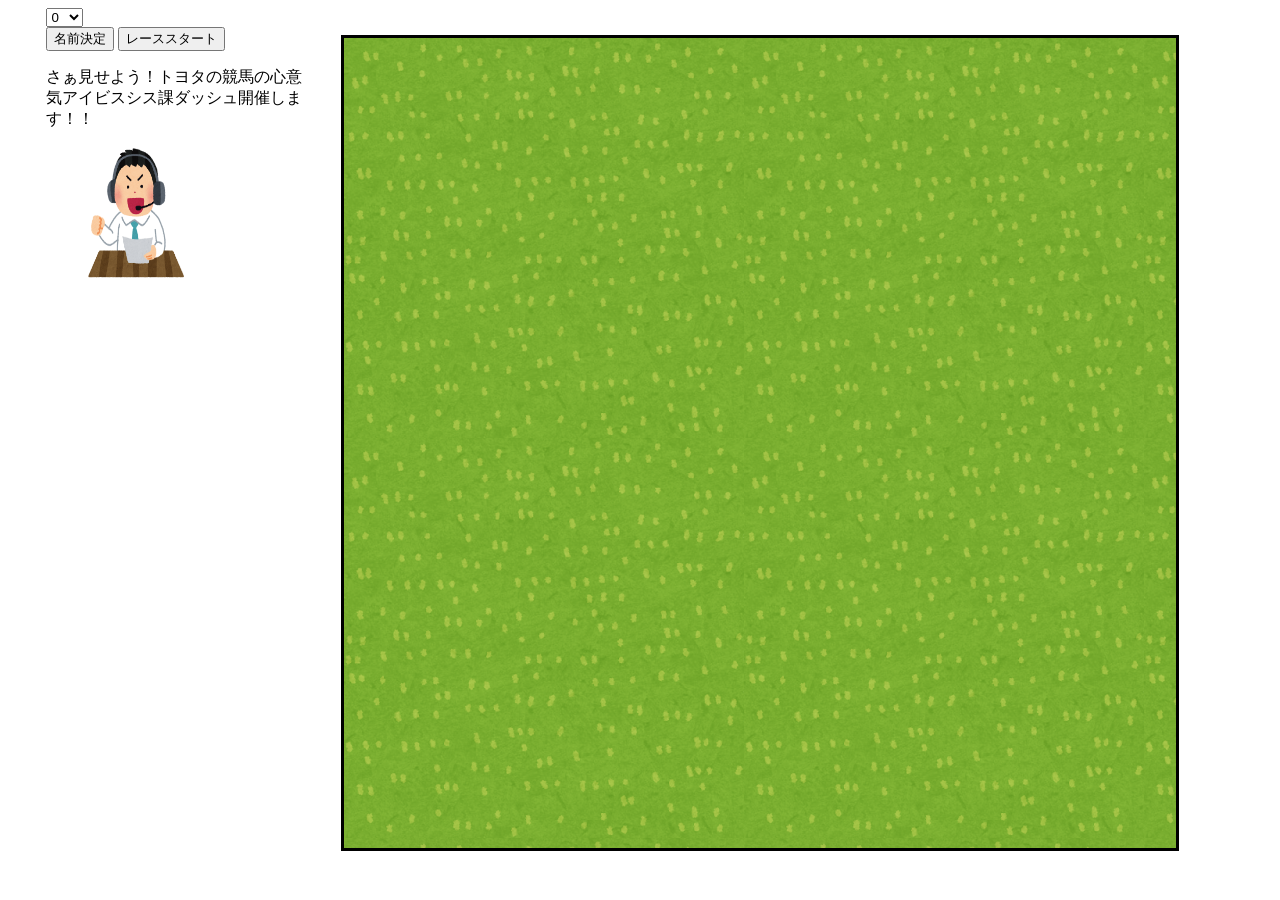
<file: index.html>
<!DOCTYPE html>
<html lang="ja">

<head>

  <meta charset="utf-8">

  <!-- css -->
  <link href="main.css" rel="stylesheet" type="text/css">

  <!-- title -->
  <title>順番決め</title>

</head>

<body>
  <!-- 要素を横並び -->
  <div class="displayFlex">
    <!-- 要素の左側を3vw分空ける -->
    <div class="marginLeft">
      <!-- セレクトボックス配置 -->
      <select id="num" onchange="getHeadcount()">
        <!-- セレクトボックス中身 -->
        <option id="0">0</option>
        <option id="3">3</option>
        <option id="4">4</option>
        <option id="5">5</option>
        <option id="6">6</option>
        <option id="7">7</option>
        <option id="8">8</option>
        <option id="9">9</option>
        <option id="10">10</option>
      </select>

      <!-- ダイアログ　ゴール前 -->
      <dialog id="lastDialog"></dialog>
    
      <!-- 結果表示ダイアログ -->
      <dialog id="resultDialog">
        <!-- 文字追加 -->
        <p>結果発表!!</p>
        <!-- 要素を横並び -->
        <div class="displayFlex">
          <!-- 順位表示 -->
          <div id="rankResult"></div>
          <!-- 要素の左側を3vw分空ける -->
          <div class="marginLeft">
            <!-- 優勝者名前表示 -->
            <p id="winnerName"></p>
            <!-- 画像配置 -->
            <img id="winnerImg" src="winner.png">
          </div>
        </div>
        <!-- 終了ボタン -->
        <button type="button" onclick="closeDialog()">終了する</button>
      </dialog>

      <!-- 人数分のテキストボックス配置 -->
      <div id="nameForm"></div>

      <!-- レース準備ボタン -->
      <button type="button" onclick="createRaceArea()">名前決定</button>

      <!-- レース開始ボタン -->
      <button type="button" onclick="raceAnimation()">レーススタート</button>

      <!-- label -->
      <p id="commentArea">さぁ見せよう！トヨタの競馬の心意気アイビスシス課ダッシュ開催します！！</p>
      <!-- 画像 -->
      <img id="commentaryImg" class="anounceArea" src="zikkyou.png">

    </div>

    <!-- レースエリア -->
    <div class="raceArea">
      <div id="imgArea"></div>
    </div>
  </div>

  <!-- js -->
  <script src="comment.js"></script>
  <script src="main.js"></script>
  <script src="raceAnimation.js"></script>
  <script src="raceResult.js"></script>

</body>

</html>
</file>
<file: main.css>
.displayFlex {
    display: flex;
}

.marginLeft {
    margin-left: 3vw;
}

.raceArea {
    height: 90vh;
    width: 65vw;
    margin-left: 3vw;
    margin-top: 3vh;
    justify-self: center;
    border: solid black;
    background: url(turf.png);

}

#commentaryImg {
    height: 10vh;
    width: 5vw;
}

#commentArea {
    width: 20vw;
}

.img {
    height: 9vh;
    width: 4vw;
}

#commentaryImg {
    height: 15vh;
    width: 8vw;
    margin-left: 3vw;
}


#winnerImg {
    height: 30vh;
    width: 15vw;
}

#lastDialog {
    height: 80vh;
    width: 30vw;
    background: url(goal.png);
}

#lastImg{
    height: 25vh;
    width: 20vw;
    margin-top: 50vh;
    left: 0vw;
    position: relative;
}
</file>
